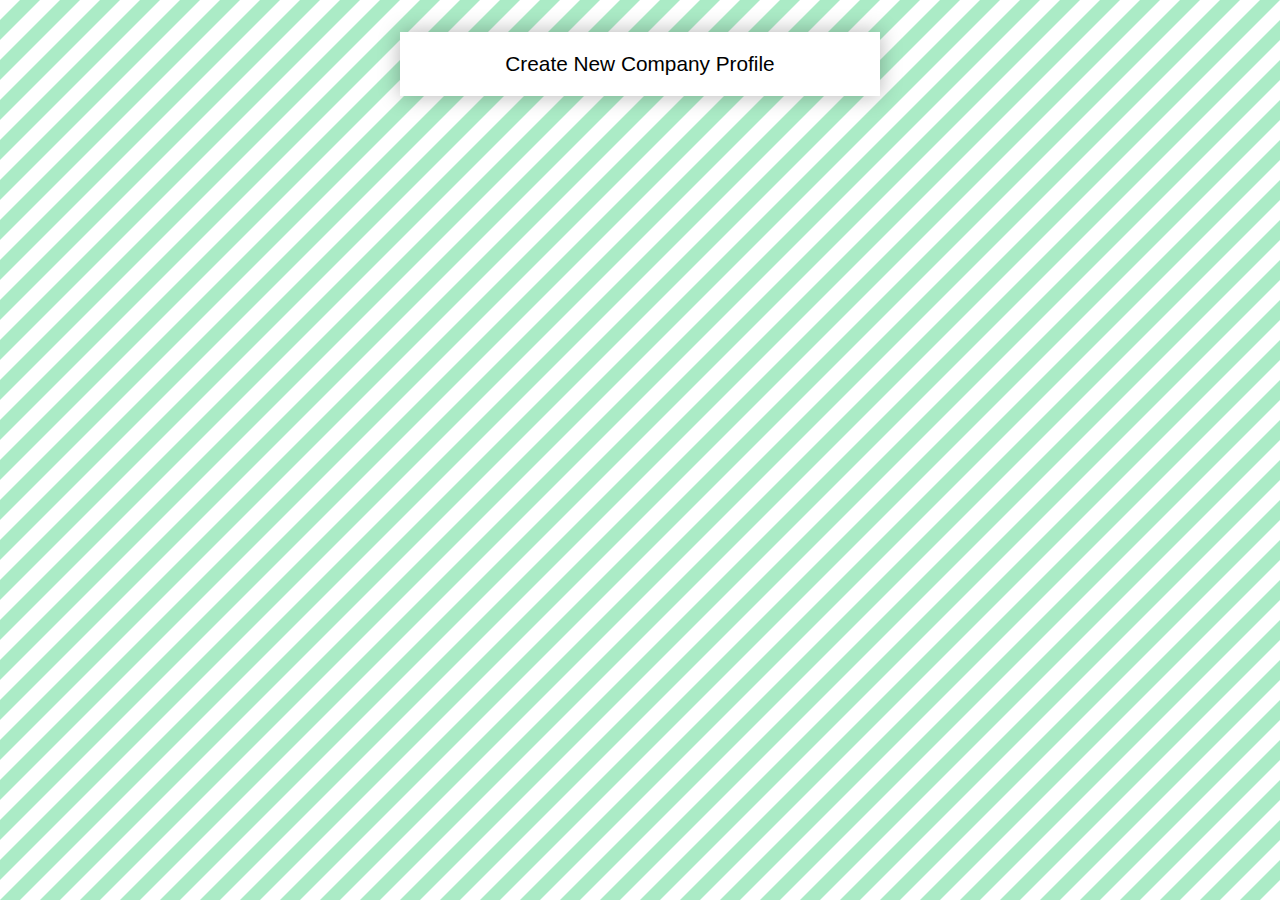
<file: index.html>
<!DOCTYPE html>
<html lang="en">
  <head>
    <meta charset="UTF-8" />
    <meta http-equiv="X-UA-Compatible" content="IE=edge" />
    <meta name="viewport" content="width=device-width, initial-scale=1.0" />
    <title>Document</title>
    <link rel="stylesheet" href="main.css" />
  </head>
  <body>
    <div class="company-listings-container">
      <button class="create-company-profile-btn">
        Create New Company Profile
      </button>
      <ul></ul>
    </div>
    <div style="display: none" class="create-new-company-listing">
      <form class="new-company-form">
        <h2>Company Profile</h2>
        <input
          placeholder="Company Name"
          type="text"
          id="new-company-name"
          name="new-company-name"
        />
        <br />
        <input
          placeholder="GSTIN"
          type="text"
          id="new-company-gst"
          name="new-company-gst"
        />
        <br />
        <input
          placeholder="Company Address"
          type="text"
          id="new-company-address"
          name="new-company-address"
          required
        />
        <br />
        <input
          placeholder="City"
          type="text"
          id="new-company-city"
          name="new-company-city"
          required
        />
        <br />
        <input
          placeholder="State"
          type="text"
          id="new-company-state"
          name="new-company-state"
          required
        />
        <br />
        <input type="submit" value="Submit" />
        <br />
        <input type="button" value="Cancel" />
      </form>
    </div>
    <script src="script.js"></script>
  </body>
</html>
</file>
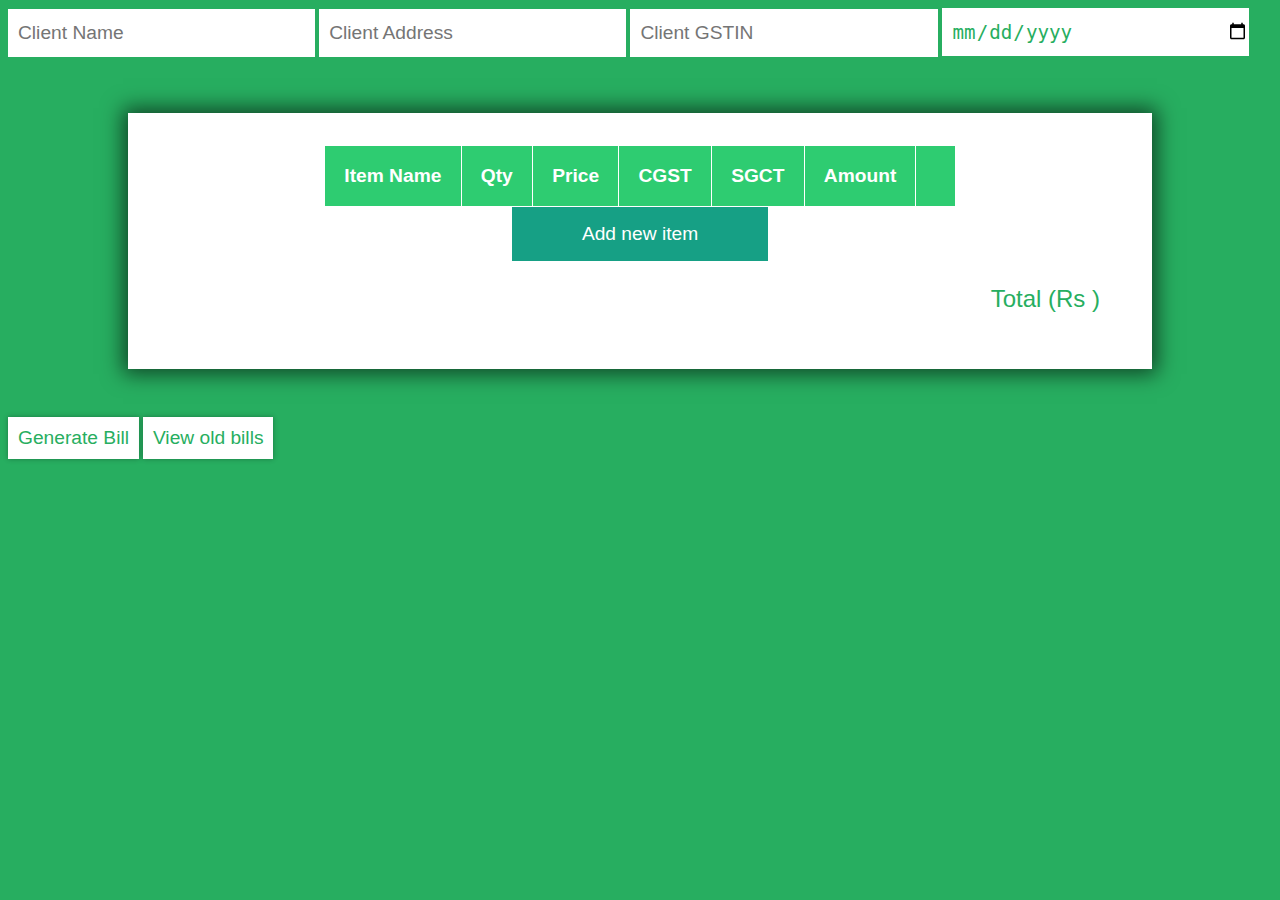
<file: bill-details.html>
<!DOCTYPE html>
<html lang="en">
  <head>
    <meta charset="UTF-8" />
    <meta http-equiv="X-UA-Compatible" content="IE=edge" />
    <meta name="viewport" content="width=device-width, initial-scale=1.0" />
    <title>Document</title>
    <link rel="stylesheet" href="bill.css" />
  </head>
  <body>
    <div class="client-company-info">
      <input
        type="text"
        class="client-company-name"
        placeholder="Client Name"
      />
      <input
        type="text"
        class="client-company-address"
        placeholder="Client Address"
      />
      <input
        type="text"
        class="client-company-gst"
        placeholder="Client GSTIN"
      />
      <input type="date" class="bill-date" placeholder="Date" />
    </div>
    <div class="bill-container">
      <div class="bill-table-container">
        <table>
          <thead>
            <tr>
              <th>Item Name</th>
              <th>Qty</th>
              <th>Price</th>
              <th>CGST</th>
              <th>SGCT</th>
              <th>Amount</th>
              <th></th>
            </tr>
          </thead>
          <tbody></tbody>
        </table>
        <button class="add-new-item-btn">Add new item</button>
      </div>
      <p class="total">Total (Rs <span class="amount"></span>)</p>
    </div>
    <button id="generate-bill">Generate Bill</button>
    <button id="old-bills">View old bills</button>
    <script src="billing.js"></script>
  </body>
</html>
</file>
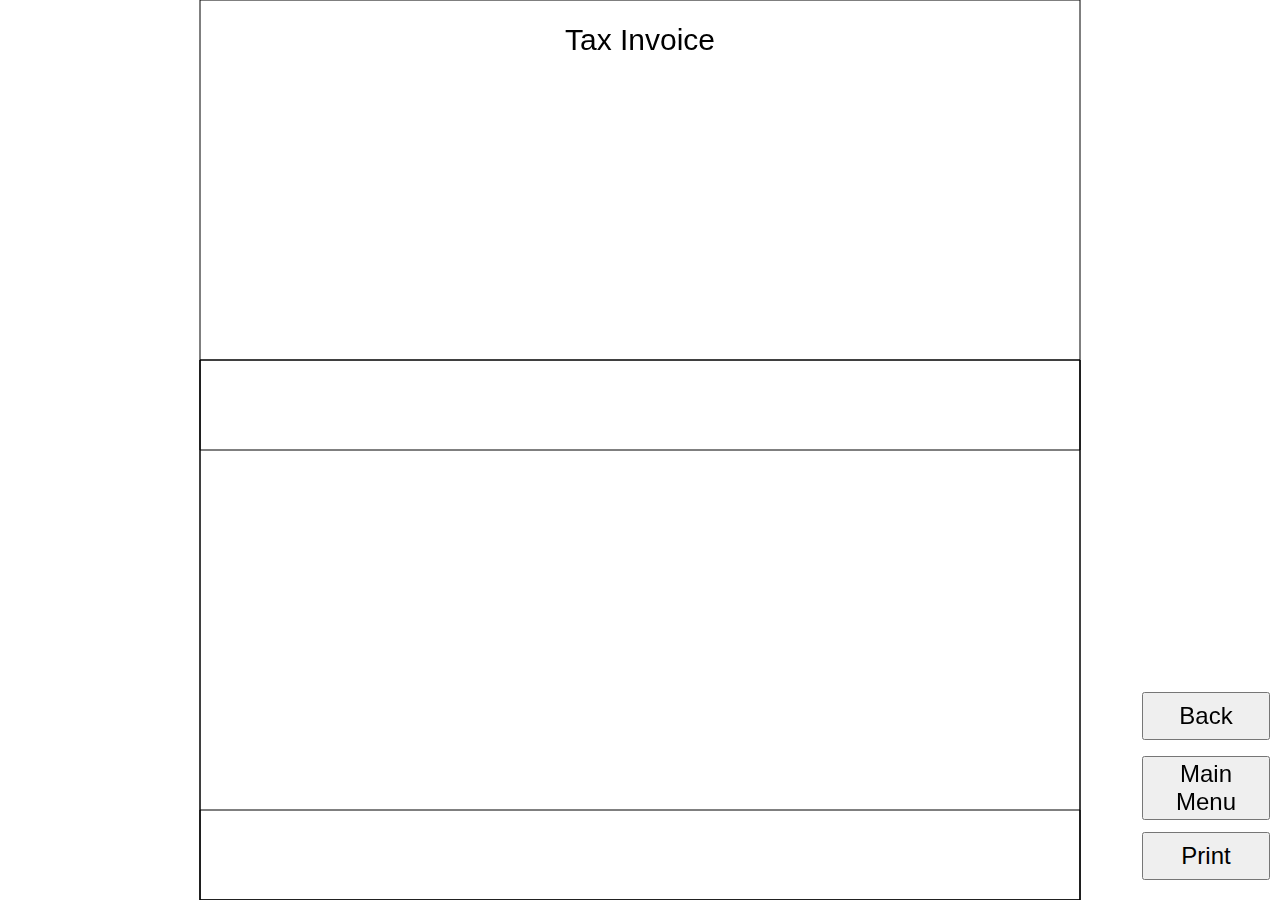
<file: bill.html>
<!DOCTYPE html>
<html lang="en">
  <head>
    <meta charset="UTF-8" />
    <meta http-equiv="X-UA-Compatible" content="IE=edge" />
    <meta name="viewport" content="width=device-width, initial-scale=1.0" />
    <title>Document</title>
    <style>
      * {
        box-sizing: border-box;
      }
      body {
        margin: 0;
        overflow: hidden;
      }
      button {
        position: absolute;
        right: 10px;
        height: 3rem;
        width: 8rem;
        font-size: 1.5rem;
      }
      #print {
        bottom: 20px;
      }
      #new-bill {
        height: 4rem;
        bottom: 80px;
      }
      #back{
        bottom: 160px;
      }
    </style>
  </head>
  <body>
    <canvas></canvas>
    <button id="print">Print</button>
    <button id="new-bill">Main Menu</button>
    <button id="back">Back</button>
  </body>
  <script>
    let canvas = document.querySelector("canvas");
    let pBtn = document.querySelector("#print");
    let nBtn = document.querySelector("#new-bill");
    let bBtn = document.querySelector("#back");
    bBtn.addEventListener("click",function(){
      location.assign("bill-details.html")
    })
    pBtn.addEventListener("click", function () {
      window.print();
    });

    nBtn.addEventListener("click", function () {
      sessionStorage.clear();
      location.assign("index.html");
    });

    canvas.width = window.innerWidth;
    canvas.height = window.innerHeight;
    let ctx = canvas.getContext("2d");
    ctx.rect(200, 0, canvas.width - 400, canvas.height);
    ctx.rect(200, canvas.height * 0.4, canvas.width - 400, canvas.height * 0.6);
    ctx.rect(200, canvas.height * 0.4, canvas.width - 400, canvas.height * 0.1);
    ctx.rect(200, canvas.height * 0.9, canvas.width - 400, canvas.height * 0.1);
    ctx.stroke();

    let companyId = sessionStorage.getItem("company-id");
    let gstDatabase = JSON.parse(localStorage.getItem("gstDatabase"));
    let index = gstDatabase.findIndex(function (e) {
      return e.id == companyId;
    });

    ctx.font = "30px Arial";
    ctx.fillText("Tax Invoice", canvas.width / 2 - 75, 50, 150);
    ctx.font = "25px Arial";
    ctx.fillText(gstDatabase[index].name, 220, 100, 220);
    ctx.font = "20px Arial";
    ctx.fillText("GSTIN- " + gstDatabase[index].gst, 220, 140, 300);
    ctx.fillText(gstDatabase[index].address, 220, 170, 300);
    ctx.fillText(gstDatabase[index].city, 220, 200, 220);
    ctx.fillText(gstDatabase[index].state, 220, 230, 220);

    ctx.font = "25px Arial";
    ctx.fillText(
      sessionStorage.getItem("clientName"),
      canvas.width - 200 - 300 - 10,
      100,
      220
    );
    ctx.font = "20px Arial";
    let cGst = sessionStorage.getItem("clientGST");
    if (!cGst) cGst = "";
    ctx.fillText(cGst, canvas.width - 200 - 300 - 10, 140, 220);
    ctx.fillText(
      sessionStorage.getItem("clientAddress"),
      canvas.width - 200 - 300 - 10,
      170,
      300
    );

    ctx.fillText("Date - " +sessionStorage.getItem("bill-date"), canvas.width / 2 - 75, 200, 150);

    ctx.moveTo(500, canvas.height * 0.4);
    ctx.lineTo(500, canvas.height * 0.9);
    ctx.moveTo(600, canvas.height * 0.4);
    ctx.lineTo(600, canvas.height * 0.9);
    ctx.moveTo(700, canvas.height * 0.4);
    ctx.lineTo(700, canvas.height * 0.9);
    ctx.moveTo(800, canvas.height * 0.4);
    ctx.lineTo(800, canvas.height * 0.9);
    ctx.moveTo(900, canvas.height * 0.4);
    ctx.lineTo(900, canvas.height);
    ctx.stroke();

    ctx.fillText("Item Name", 350 - 75, canvas.height * 0.45, 150);
    ctx.fillText("Qty", 550 - 15, canvas.height * 0.45, 30);
    ctx.fillText("Price", 650 - 20, canvas.height * 0.45, 40);
    ctx.fillText("CGST", 750 - 20, canvas.height * 0.45, 40);
    ctx.fillText("SGST", 850 - 20, canvas.height * 0.45, 40);
    ctx.fillText(
      "Amount",
      (canvas.width + 900 - 200) / 2 - 30,
      canvas.height * 0.45,
      60
    );

    ctx.fillText("Total", 350 - 75, canvas.height * 0.95, 150);
    ctx.fillText(
      "Rs. " + sessionStorage.getItem("total"),
      (canvas.width + 900 - 200) / 2 - 40,
      canvas.height * 0.95,
      80
    );

    let data = JSON.parse(sessionStorage.getItem("currentBillItems"));
    let verticalPos = 0.55;
    for (let i = 0; i < data.length; i++) {
      ctx.fillText(data[i].name, 350 - 75, canvas.height * verticalPos, 150);
      ctx.fillText(data[i].qty, 550 - 15, canvas.height * verticalPos, 30);
      ctx.fillText(data[i].price, 650 - 20, canvas.height * verticalPos, 40);
      ctx.fillText(
        data[i].CGST + "%",
        750 - 20,
        canvas.height * verticalPos,
        40
      );
      ctx.fillText(
        data[i].SGST + "%",
        850 - 20,
        canvas.height * verticalPos,
        40
      );
      ctx.fillText(
        "Rs. " + data[i].amount,
        (canvas.width + 900 - 200) / 2 - 30,
        canvas.height * verticalPos,
        60
      );
      verticalPos += 0.05;
    }

    
  </script>
</html>
</file>
<file: main.css>
* {
  box-sizing: border-box;
}

body {
  margin: 0;
  background-color: #ffffff;
  background-image: url("data:image/svg+xml,%3Csvg width='40' height='40' viewBox='0 0 40 40' xmlns='http://www.w3.org/2000/svg'%3E%3Cg fill='%232ecc71' fill-opacity='0.4' fill-rule='evenodd'%3E%3Cpath d='M0 40L40 0H20L0 20M40 40V20L20 40'/%3E%3C/g%3E%3C/svg%3E");
}

.create-company-profile-btn,
ul {
  margin: auto;
  margin-top: 2rem;
  display: block;
}

.create-company-profile-btn {
  width: 30rem;
  font-size: 1.3rem;
  height: 4rem;
  border: none;
}

.create-company-profile-btn,
li,
.new-company-form {
  background-color: white;
  box-shadow: 0px 0px 20px 0px rgba(0, 0, 0, 0.3);
}

li {
  border-radius: 10px;
  color: #27ae60;
  margin-top: 1.2rem;
  font-weight: bold;
  font-family: Arial, Helvetica, sans-serif;
  font-size: 2.5rem;
  text-shadow: 2px 2px 2px;
  padding: 1.5rem;
  position: relative;
}

ul {
  width: 35rem;
  text-align: center;
  padding: 0;
  list-style: none;
}

.new-company-form {
  font-family: Arial, Helvetica, sans-serif;
  padding-top: 1.5rem;
  height: 80vh;
  margin: auto;
  width: 80vw;
  text-align: center;
  font-size: 1.5rem;
  margin-top: 10vh;
}

.new-company-form input {
  width: 20rem;
  height: 3rem;
  outline: none;
}

.new-company-form input[value="Submit"] {
  width: 20rem;
  height: 3rem;
  background-color: #27ae60;
}

.new-company-form input[value="Cancel"] {
  width: 20rem;
  height: 3rem;
  background-color: #e74c3c;
}

.new-company-form input[value="Cancel"],
.new-company-form input[value="Submit"] {
  border: none;
  color: white;
  font-size: 1.2rem;
}

.delete-btn {
  position: absolute;
  top: 32px;
  background-color: #e74c3c;
  color: white;
  height: 2rem;
  width: 2rem;
  border-radius: 50%;
  right: 8px;
  border: none;
}

h2{
  color: #27ae60;
}
</file>
<file: bill.css>
* {
  box-sizing: border-box;
}

body {
  background-color: #27ae60;
}

.client-company-info input {
  background-color: white;
  width: 24vw;
  padding-left: 10px;
  border: none;
  outline: none;
  color: #27ae60;
  height: 3rem;
  font-size: 1.2rem;
  margin-bottom: 1.5rem;
}

table,
tr,
td,
th {
  outline: none;
  background-color: white;
  border: 1px solid;
  color: #2ecc71;
  border-collapse: collapse;
  padding: 1.2rem;
  font-size: 1.2rem;
  font-family: Arial, Helvetica, sans-serif;
}

table {
  margin: auto;
}

.bill-table-container {
  text-align: center;
}

.bill-container {
  background-color: white;
  box-shadow: 0px 0px 20px 5px #00000099;
  padding: 2rem;
  width: 80vw;
  margin: auto;
  margin-bottom: 3rem;
  margin-top: 2rem;
}

th {
  background-color: #2ecc71;
  color: white;
}

td button {
  background-color: #e74c3c;
  border: none;
  padding: 8px;
  color: white;
}

.add-new-item-btn {
  height: 6vh;
  width: 20vw;
  font-size: 1.2rem;
  color: white;
  border: none;
  background-color: #16a085;
}

.total {
  color: #27ae60;
  font-family: Arial, Helvetica, sans-serif;
  padding-right: 20px;
  font-size: 1.5rem;
  background-color: white;
  text-align: end;
}

#generate-bill,
#old-bills {
  font-size: 1.2rem;
  padding: 10px;
  border: none;
  background-color: white;
  color: #27ae60;
  box-shadow: 0px 0px 5px 0px rgba(0, 0, 0, 0.3);
}
</file>
